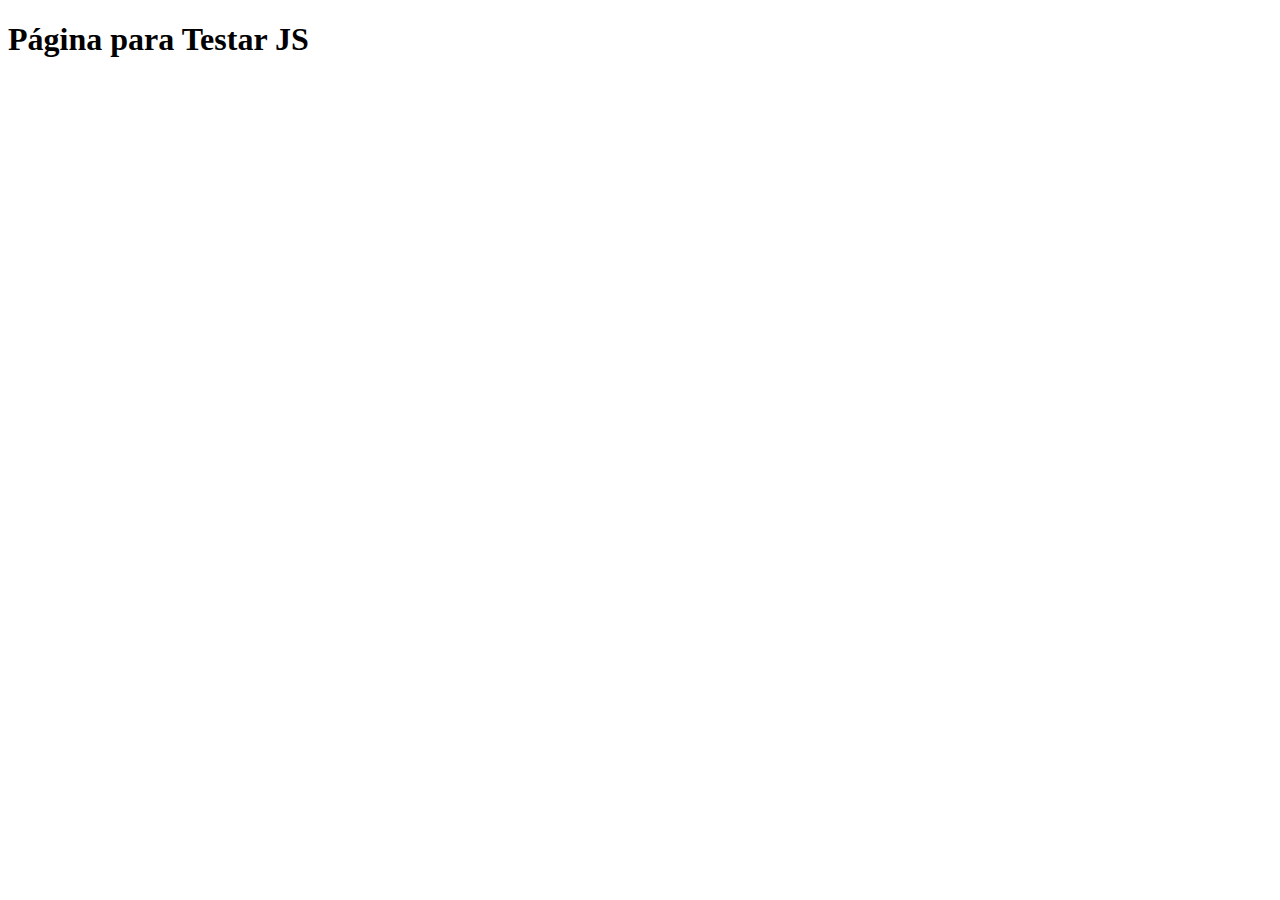
<file: 1. Orientação à Objetos/index.html>
<!DOCTYPE html>
<html>

<head>
    <meta charset="utf-8" />
    <meta http-equiv="X-UA-Compatible" content="IE=edge">
    <meta name="viewport" content="width=device-width, initial-scale=1.0">
    <title>JavaScript</title>
</head>

<body>
    <h1>Página para Testar JS</h1>
    <script src="5.factory.js"></script>
</body>

</html>
</file>
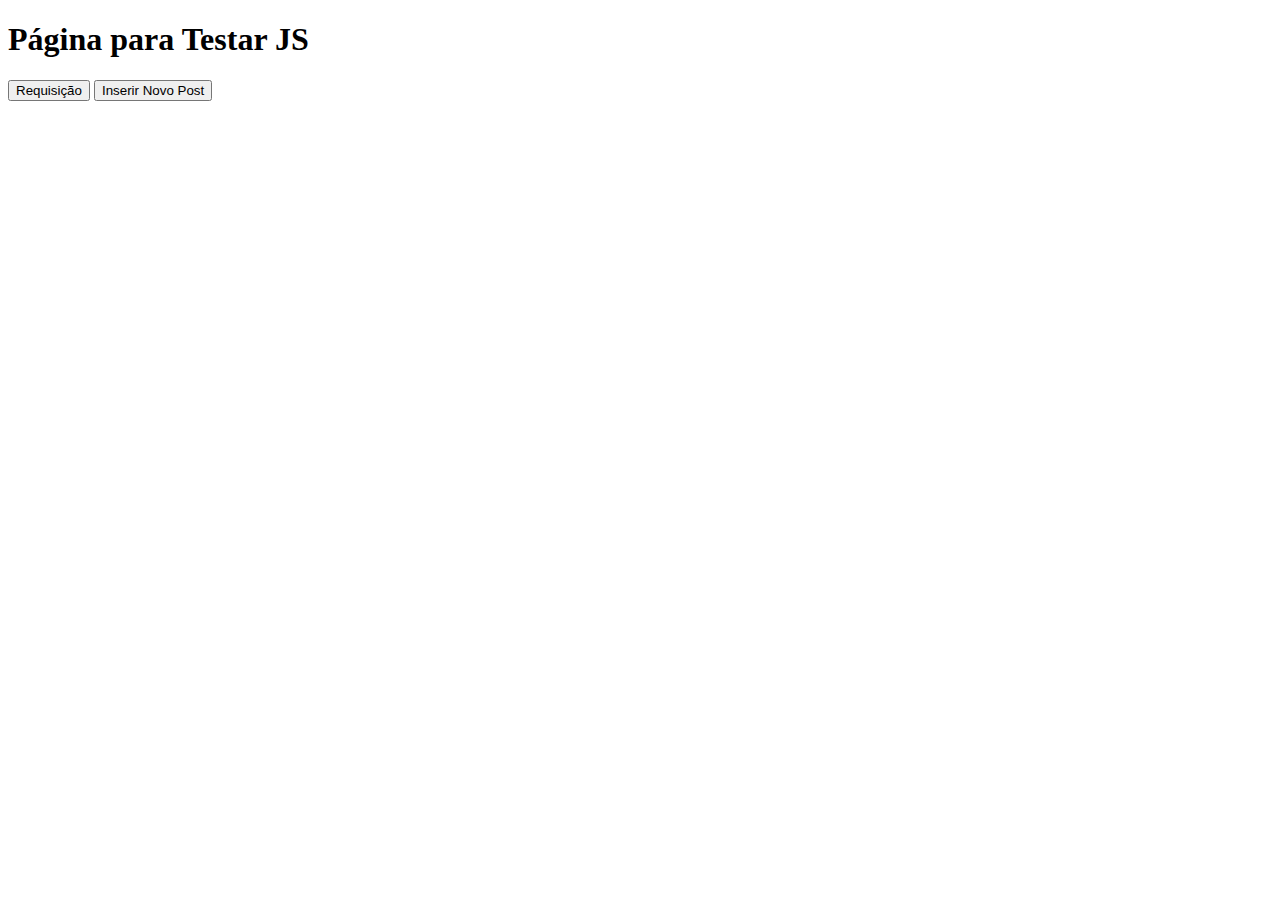
<file: 2. Requisições/index.html>
<!DOCTYPE html>
<html>

<head>
    <meta charset="utf-8" />
    <meta http-equiv="X-UA-Compatible" content="IE=edge">
    <meta name="viewport" content="width=device-width, initial-scale=1.0">
    <title>JavaScript</title>
</head>

<body>
    <h1>Página para Testar JS</h1>
    <button id="botao"> Requisição </button>
    <button id="inserir"> Inserir Novo Post </button>
    <script src="4.asyncAwait.js"></script>
</body>

</html>
</file>
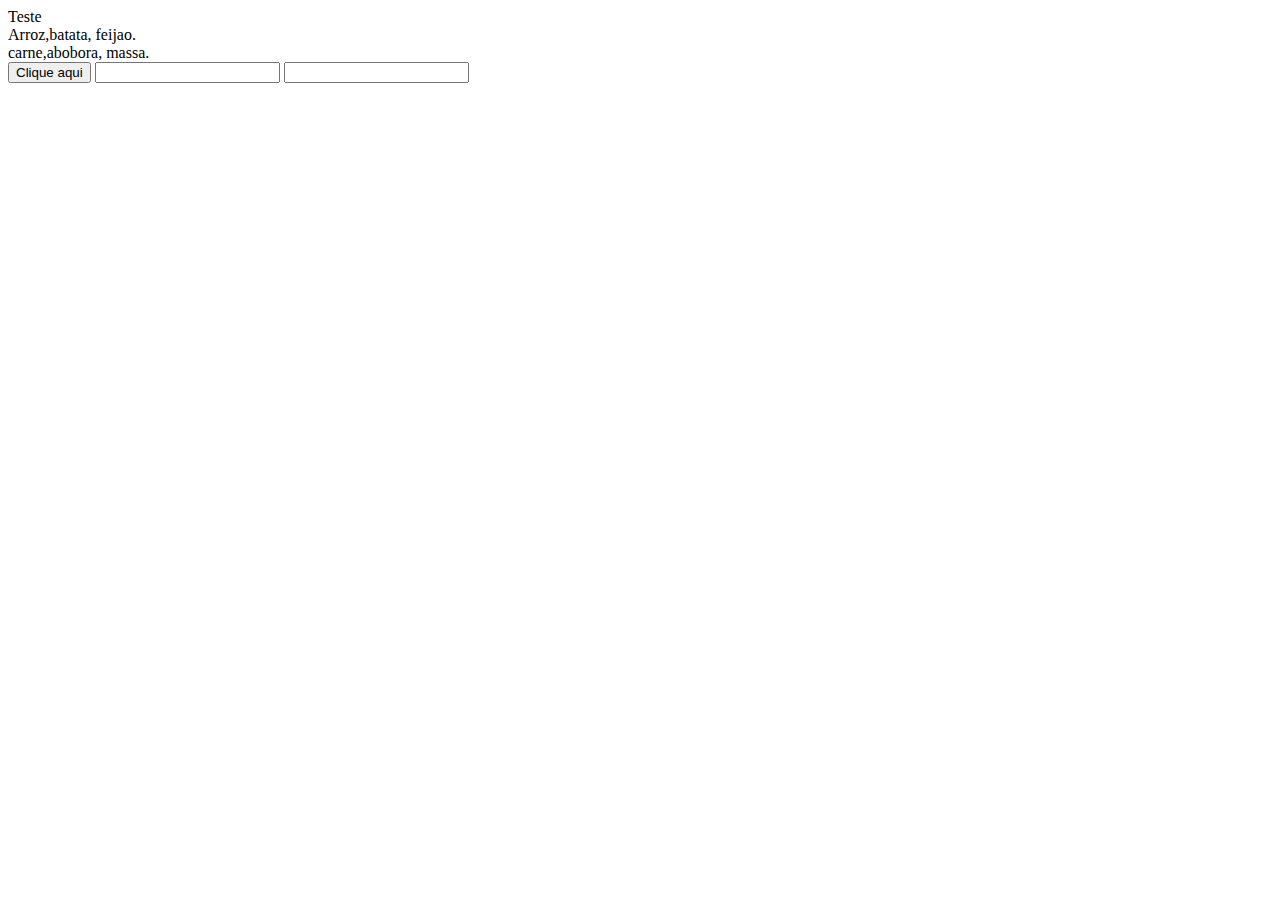
<file: 3. DOM/index.html>
<!DOCTYPE html>
<html>

<head>
    <meta charset="utf-8" />
    <meta name="viewport" content="width=device-width" />
    <title>Teste de JavaScript</title>
</head>

<body>
    <div id="exemplo">Teste</div>

    <div class="lista">
        Arroz,batata, feijao.
    </div>
    <div class="lista">
        carne,abobora, massa.
    </div>

    <button>Clique aqui</button>
    <input type="text" name="email" />
    <input type="text" name="telefone" />
    <script type="text/javascript" src="3.manipularClasses.js"></script>
</body>

</html>
</file>
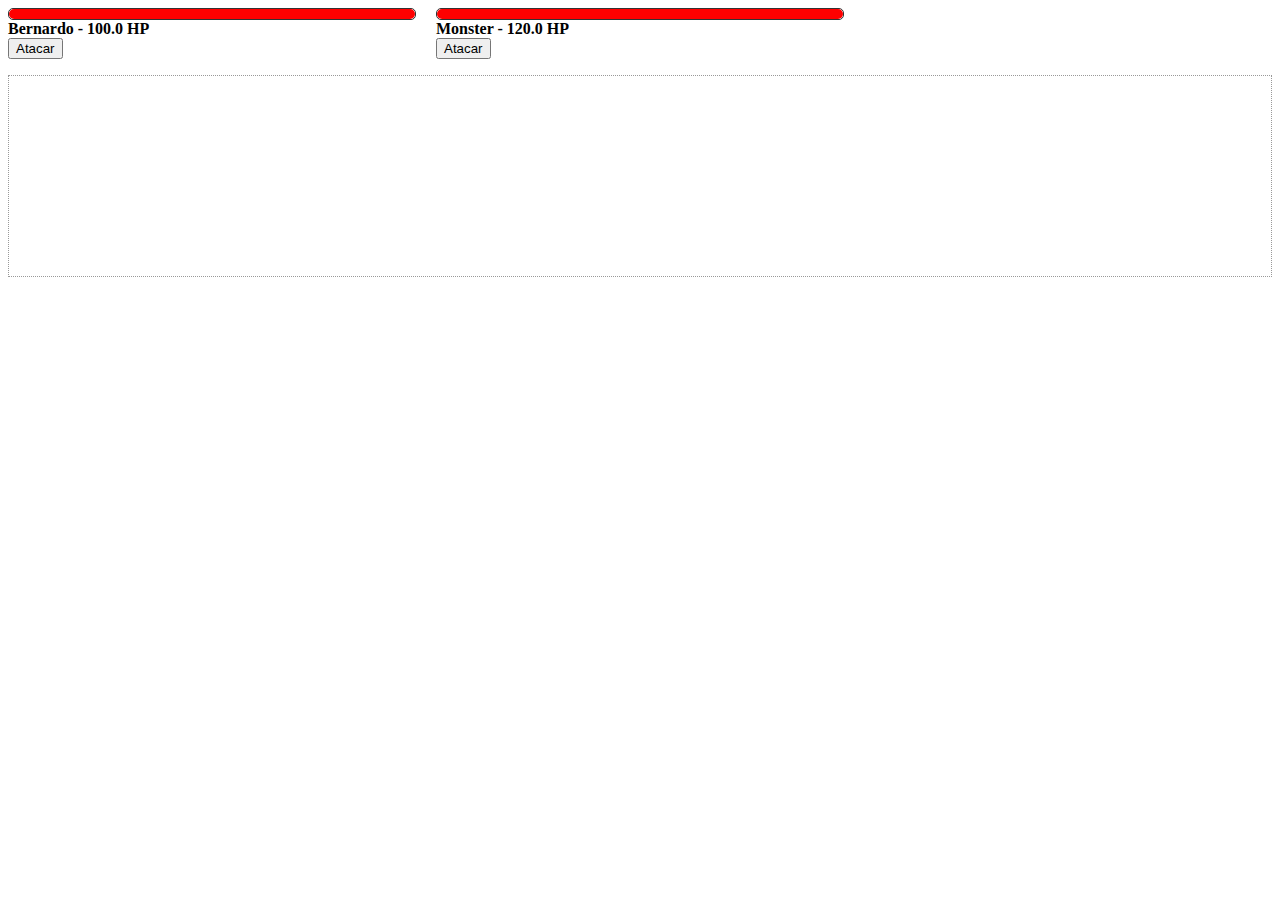
<file: Exercicios/01.Luta/index.html>
<!DOCTYPE html>
<html>

<head>
    <meta charset="utf-8" />
    <meta http-equiv="X-UA-Compatible" content="IE=edge">
    <meta name="viewport" content="width=device-width, initial-scale=1.0">
    <title>Projeto Luta</title>
    <link rel="stylesheet" href="style.css" />
</head>

<body>
    <div class="fightarea">
        <div id="char">
            <div class="lifebar">
                <div class="bar" style="width: 10%"></div>
            </div>
            <strong class="name">---</strong>
            <div>
                <button class="attackButton">Atacar</button>
            </div>
        </div>
        <div id="monster">
            <div class="lifebar">
                <div class="bar" style="width: 10%"></div>
            </div>
            <strong class="name">---</strong>
            <div>
                <button class="attackButton">Atacar</button>
            </div>
        </div>
        <div id="monster"></div>
    </div>
    <ul class="log"></ul>

    <script src="classes.js"></script>
    <script src="script.js"></script>

</body>

</html>
</file>
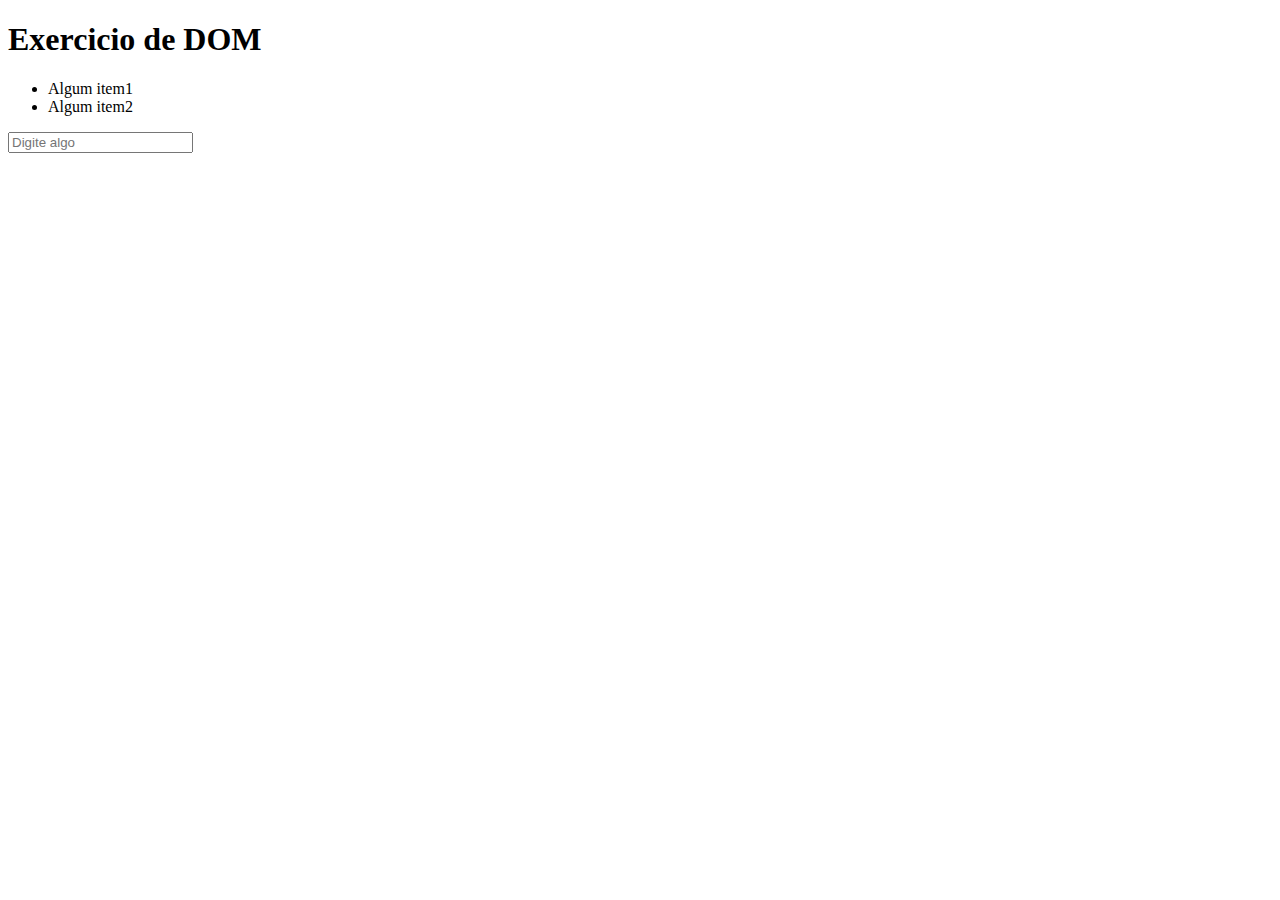
<file: Exercicios/02.Manipulacao/index.html>
<!DOCTYPE html>
<html>

<head>
    <meta charset="utf-8" />
    <meta name="viewport" content="width=device-width" />
    <title>JavaScript</title>
</head>

<body>
    <h1>Exercicio de DOM</h1>
    <div id="teste">
        <ul id="myList">
            <li>Algum item1</li>
            <li>Algum item2</li>
        </ul>
    </div>

    <input type="text" placeholder="Digite algo" />

    <script type="text/javascript" src="script.js"></script>
</body>

</html>
</file>
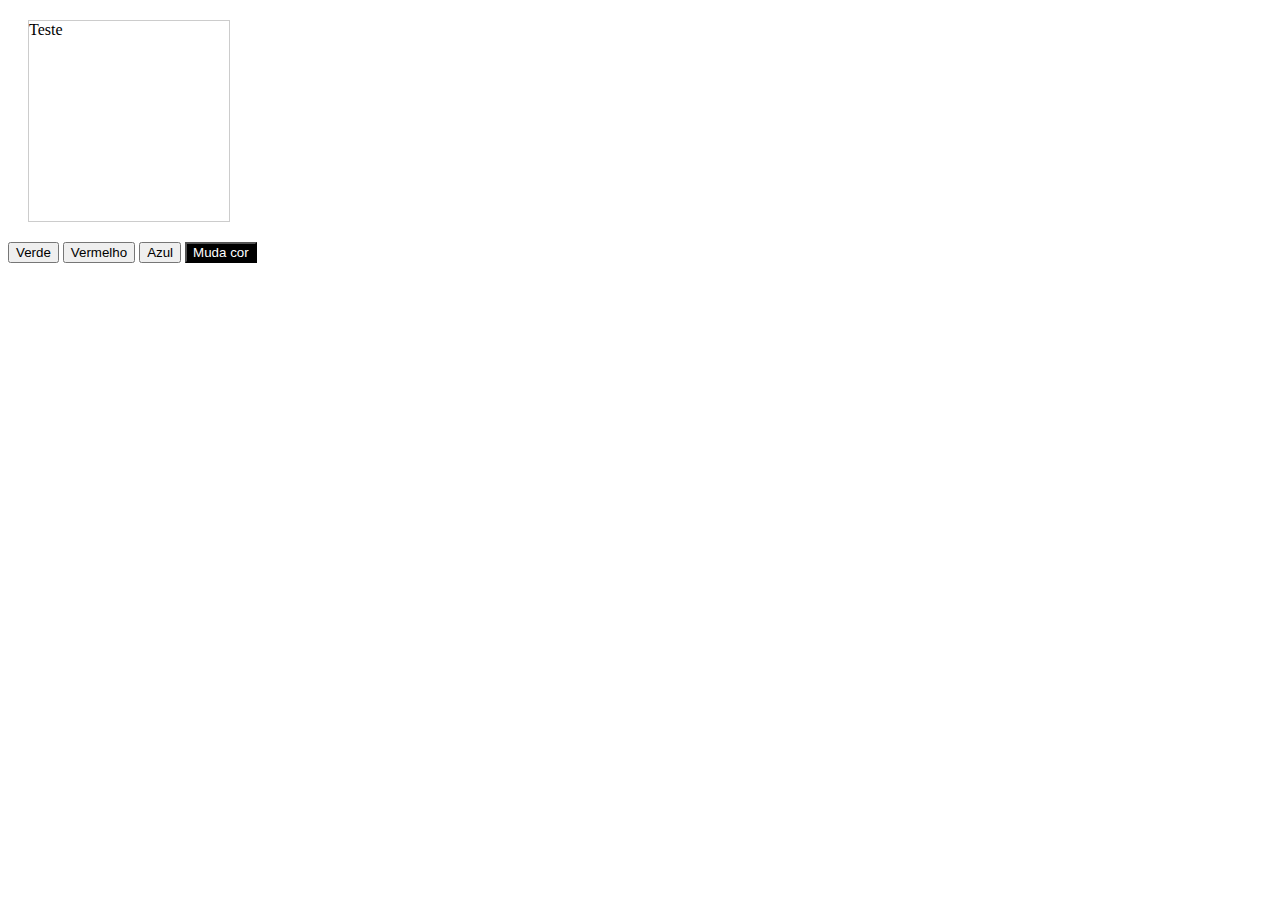
<file: 3. DOM/index2.html>
<!DOCTYPE html>
<html>

<head>
    <meta charset="utf-8" />
    <meta name="viewport" content="width=device-width" />
    <title>Teste de JavaScript</title>
    <link rel="stylesheet" href="style.css" />
</head>

<body>
    <div id="exemplo" class="">Teste</div>

    <button onclick="verde()">Verde</button>
    <button onclick="vermelho()">Vermelho</button>
    <button onclick="azul()">Azul</button>

    <button id="buttonPreto" onclick="mudaCor()" class="preto">Muda cor</button>

    <script type="text/javascript" src="3.manipularClasses.js"></script>
</body>

</html>
</file>
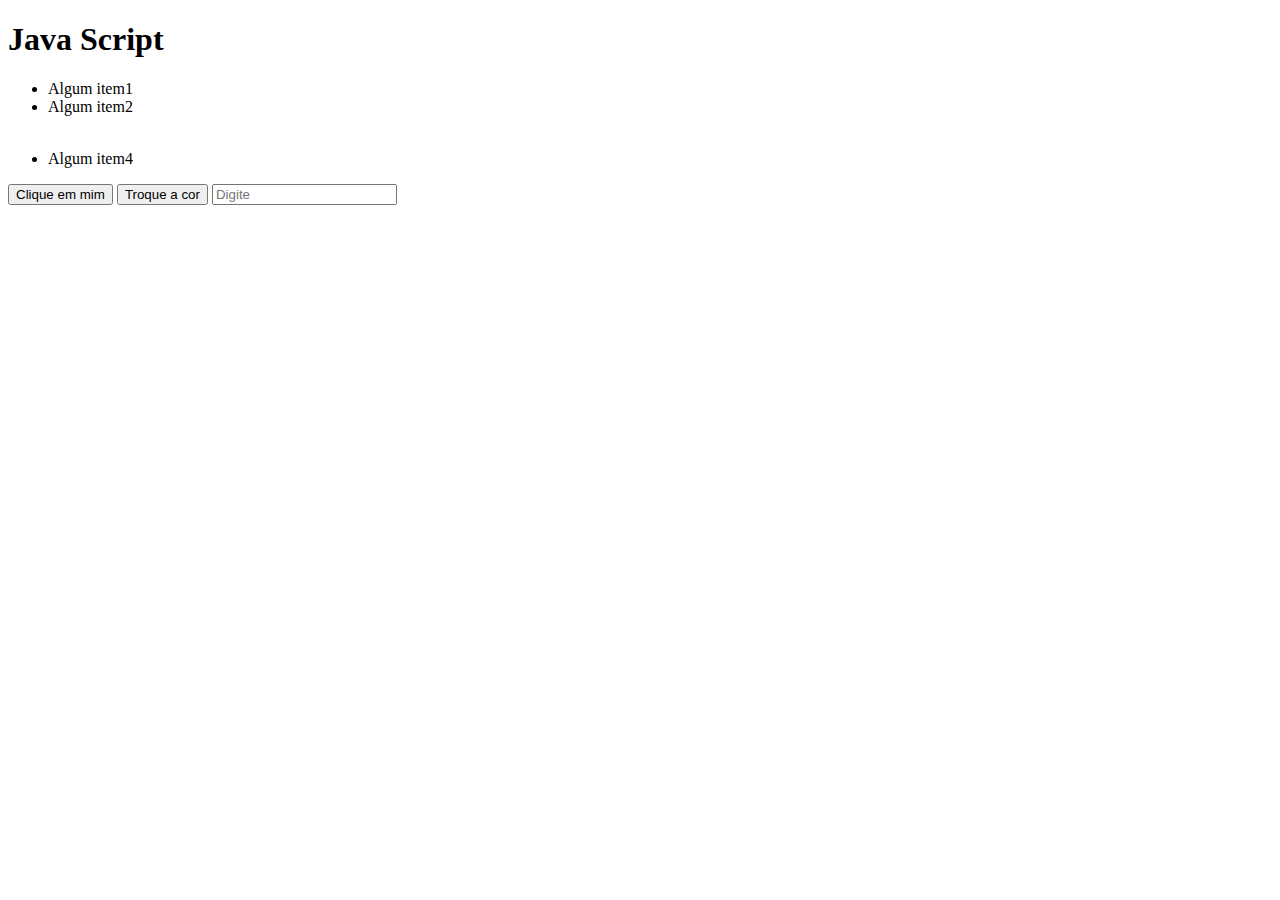
<file: 3. DOM/index3.html>
<!DOCTYPE html>
<html>

<head>
    <meta charset="utf-8" />
    <meta name="viewport" content="width=device-width" />
    <title>Teste de JavaScript</title>
</head>

<body>
    <h1>Java Script</h1>
    <div id="teste">
        <ul>
            <li>Algum item1</li>
            <li>Algum item2</li>
        </ul>
    </div>

    <div id="teste">
        <ul>
            <li style="backgound-color: #F00; color: #FFF;">Algum item3</li>
            <li>Algum item4</li>
        </ul>
    </div>

    <button class="botao">Clique em mim</button>

    <button onclick="trocarCor()">Troque a cor</button>

    <input type="text" placeholder="Digite" />

    <script type="text/javascript" src="4.funcoesClick.js"></script>
</body>

</html>
</file>
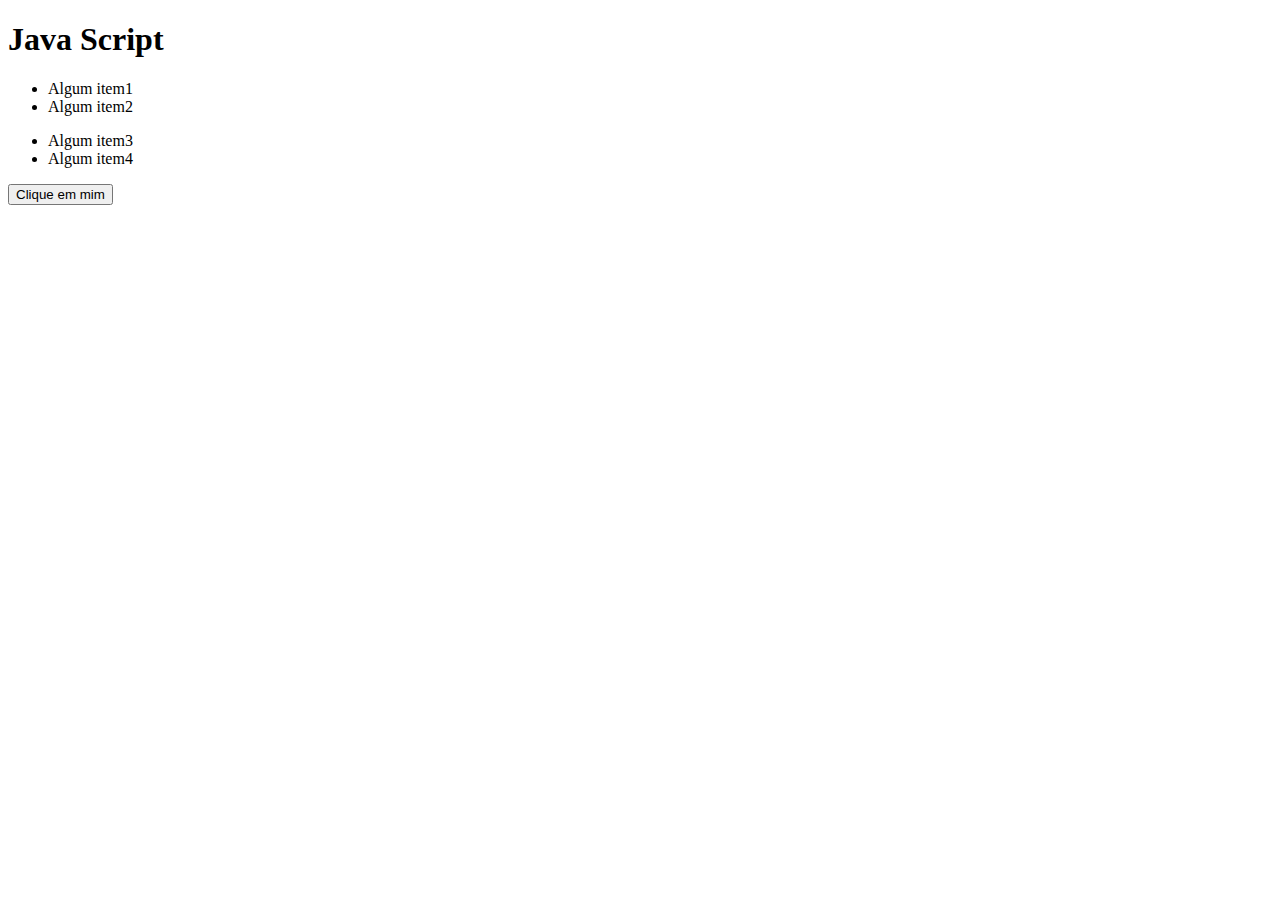
<file: 3. DOM/index4.html>
<!DOCTYPE html>
<html>

<head>
    <meta charset="utf-8" />
    <meta name="viewport" content="width=device-width" />
    <title>Teste de JavaScript</title>
</head>

<body>
    <h1>Java Script</h1>
    <div id="teste">
        <ul>
            <li>Algum item1</li>
            <li>Algum item2</li>
        </ul>
    </div>

    <div id="teste">
        <ul>
            <li>Algum item3</li>
            <li>Algum item4</li>
        </ul>
    </div>

    <button class="botao">Clique em mim </button>

    <script type="text/javascript" src="5.manipulandoCss.js"></script>
</body>

</html>
</file>
<file: Exercicios/01.Luta/style.css>
.fightarea {
    display: flex;
    gap: 20px;
}

#char,
#monster {
    flex: 1;
}

.lifebar {
    height: 10px;
    border: 1px solid #333;
    border-radius: 5px;
}

.lifebar .bar {
    height: inherit;
    background-color: red;
    border-radius: 5px;
}

.log {
    border: 1px dotted #999;
    height: 200px;
    overflow: scroll;
}
</file>
<file: 3. DOM/style.css>
#exemplo {
    width: 200px;
    height: 200px;
    margin: 20px;
    border: 1px solid #ccc;
}

.verde {
    background-color: green;
    color: black;
}

.vermelho {
    background-color: red;

}

.azul {
    background-color: blue;
}

.preto {
    background-color: black;
    color: white;
}
</file>
